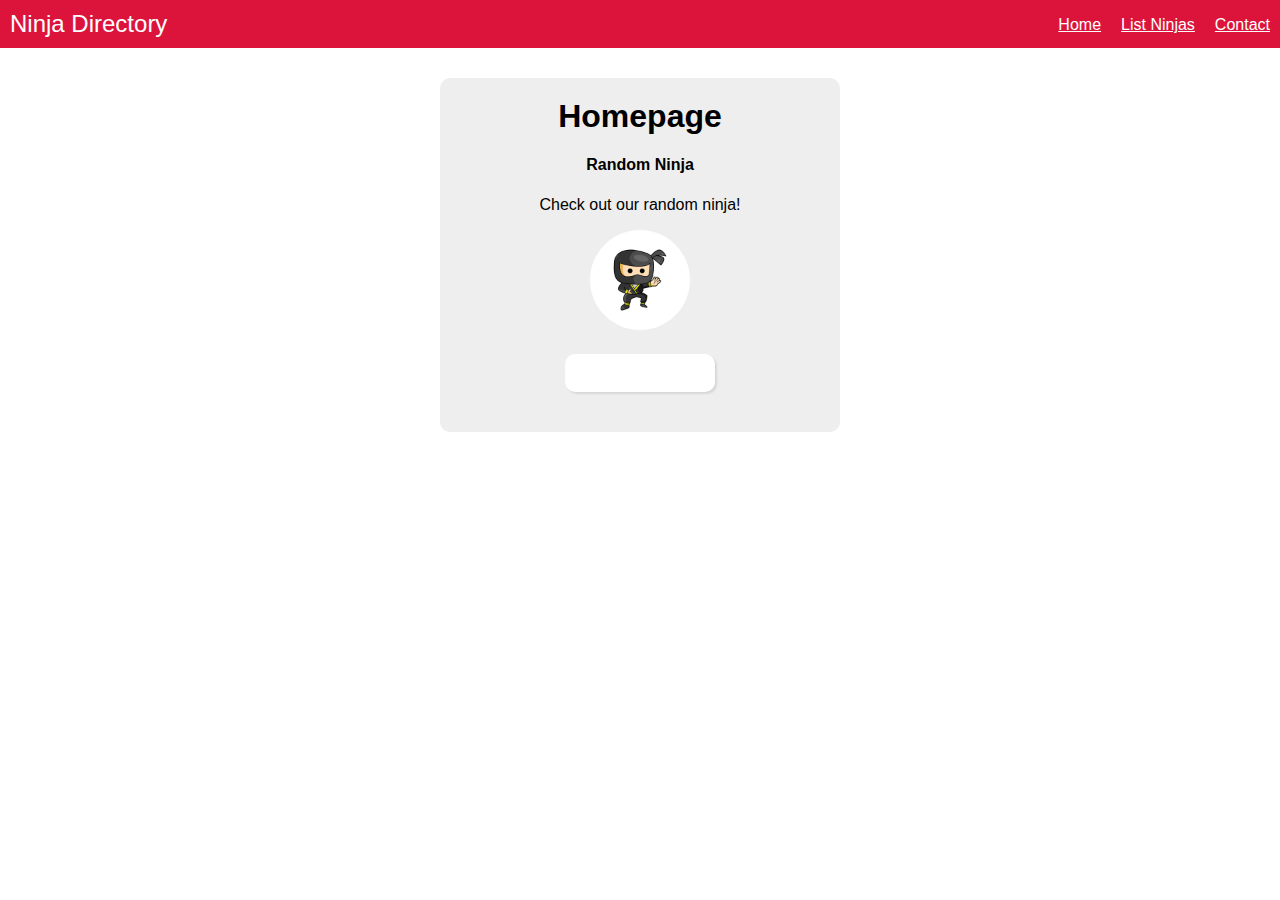
<file: index.html>
<!DOCTYPE html>
<html lang="en" ng-app="myApp">
  <head>
    <base href="/" />
    <title>TheNetNinja Angular Playlist</title>
    <link href="content/css/styles.css" rel="stylesheet" type="text/css" />
    <script src="app/lib/angular.min.js"></script>
    <script src="app/lib/angular-route.min.js"></script>
    <script src="app/lib/angular-animate.min.js"></script>
    <script src="app/app.js"></script>
  </head>
  <body>
    <header ng-include src="'header.html'"></header>
    <main ng-view></main>
  </body>
</html>
</file>
<file: content/css/styles.css>
body {
  font-family: Helvetica;
  margin: 0;
}

h1,
h2,
h3 {
  margin: 0;
}

.belt {
  padding: 5px 10px;
  border-radius: 10px;
  margin-left: 5px;
  color: #fff;
  font-size: 15px;
  text-transform: uppercase;
}

#menu-bar {
  background: crimson;
  color: #fff;
  padding: 10px;
}

#menu-bar h1 {
  font-size: 24px;
  font-weight: normal;
  display: inline-block;
}

#menu-bar ul {
  float: right;
  list-style-type: none;
  padding: 0;
  margin: 6px 0;
}

#menu-bar li {
  float: right;
  margin-left: 20px;
}

#menu-bar a {
  color: #fff;
}

main {
  background: #eee;
  width: 400px;
  margin: 30px auto;
  border-radius: 10px;
}

.content {
  padding: 20px;
  overflow: hidden;
}

.content textarea {
  width: 90%;
  padding: 10px 5%;
  border-radius: 10px;
  border: 2px solid #ddd;
  margin: 10px 0;
}

.content button,
.content input[type="submit"] {
  background: #fff;
  padding: 10px;
  border-radius: 10px;
  cursor: pointer;
  color: #777;
  border: 0;
  box-shadow: 2px 2px 2px rgba(20, 20, 20, 0.1);
  font-size: 16px;
}

.content button:nth-child(2) {
  float: right;
}

.content ul {
  padding: 0;
  list-style-type: none;
  margin: 30px 0;
}

.content li {
  padding: 15px 0;
  border-top: 1px solid #e2e2e2;
  color: #444;
}

.content li span {
  float: right;
}

.content li h3 {
  display: inline-block;
  font-weight: normal;
  font-size: 22px;
}

.content input {
  width: 90%;
  padding: 10px 5%;
  border-radius: 10px;
  border: 2px solid #ddd;
  margin: 10px 0;
}

.content input[type="submit"]:last-child {
  width: 150px;
  display: block;
  margin: 15px auto;
}

.remove {
  float: right;
  padding: 5px;
  background: #fff;
  width: 18px;
  text-align: center;
  border-radius: 20px;
  color: crimson;
  cursor: pointer;
  margin-left: 10px;
}

main.ng-enter {
  transition: 0.5s linear all;
  opacity: 0;
}

main.ng-enter.ng-enter-active {
  opacity: 1;
}

#ninja-list li.ng-enter {
  transition: 0.2s linear all;
  opacity: 0;
  transform: translateY(30px);
}

#ninja-list li.ng-enter.ng-enter-active {
  opacity: 1;
  transform: translateY(0);
}

#ninja-list li.ng-leave {
  transition: 0.2s linear all;
  opacity: 1;
  transform: translateX(0);
}

#ninja-list li.ng-leave.ng-leave-active {
  opacity: 0;
  transform: translateX(-100%);
}

#ninja-list li.ng-leave-stagger {
  transition-delay: 0.2s;
  transition-duration: 0;
}

input.ng-invalid.ng-touched,
textarea.ng-invalid.ng-touched {
  border: 2px solid red;
}

input[disabled="disabled"] {
  opacity: 0.4;
  cursor: not-allowed !important;
}
</file>
